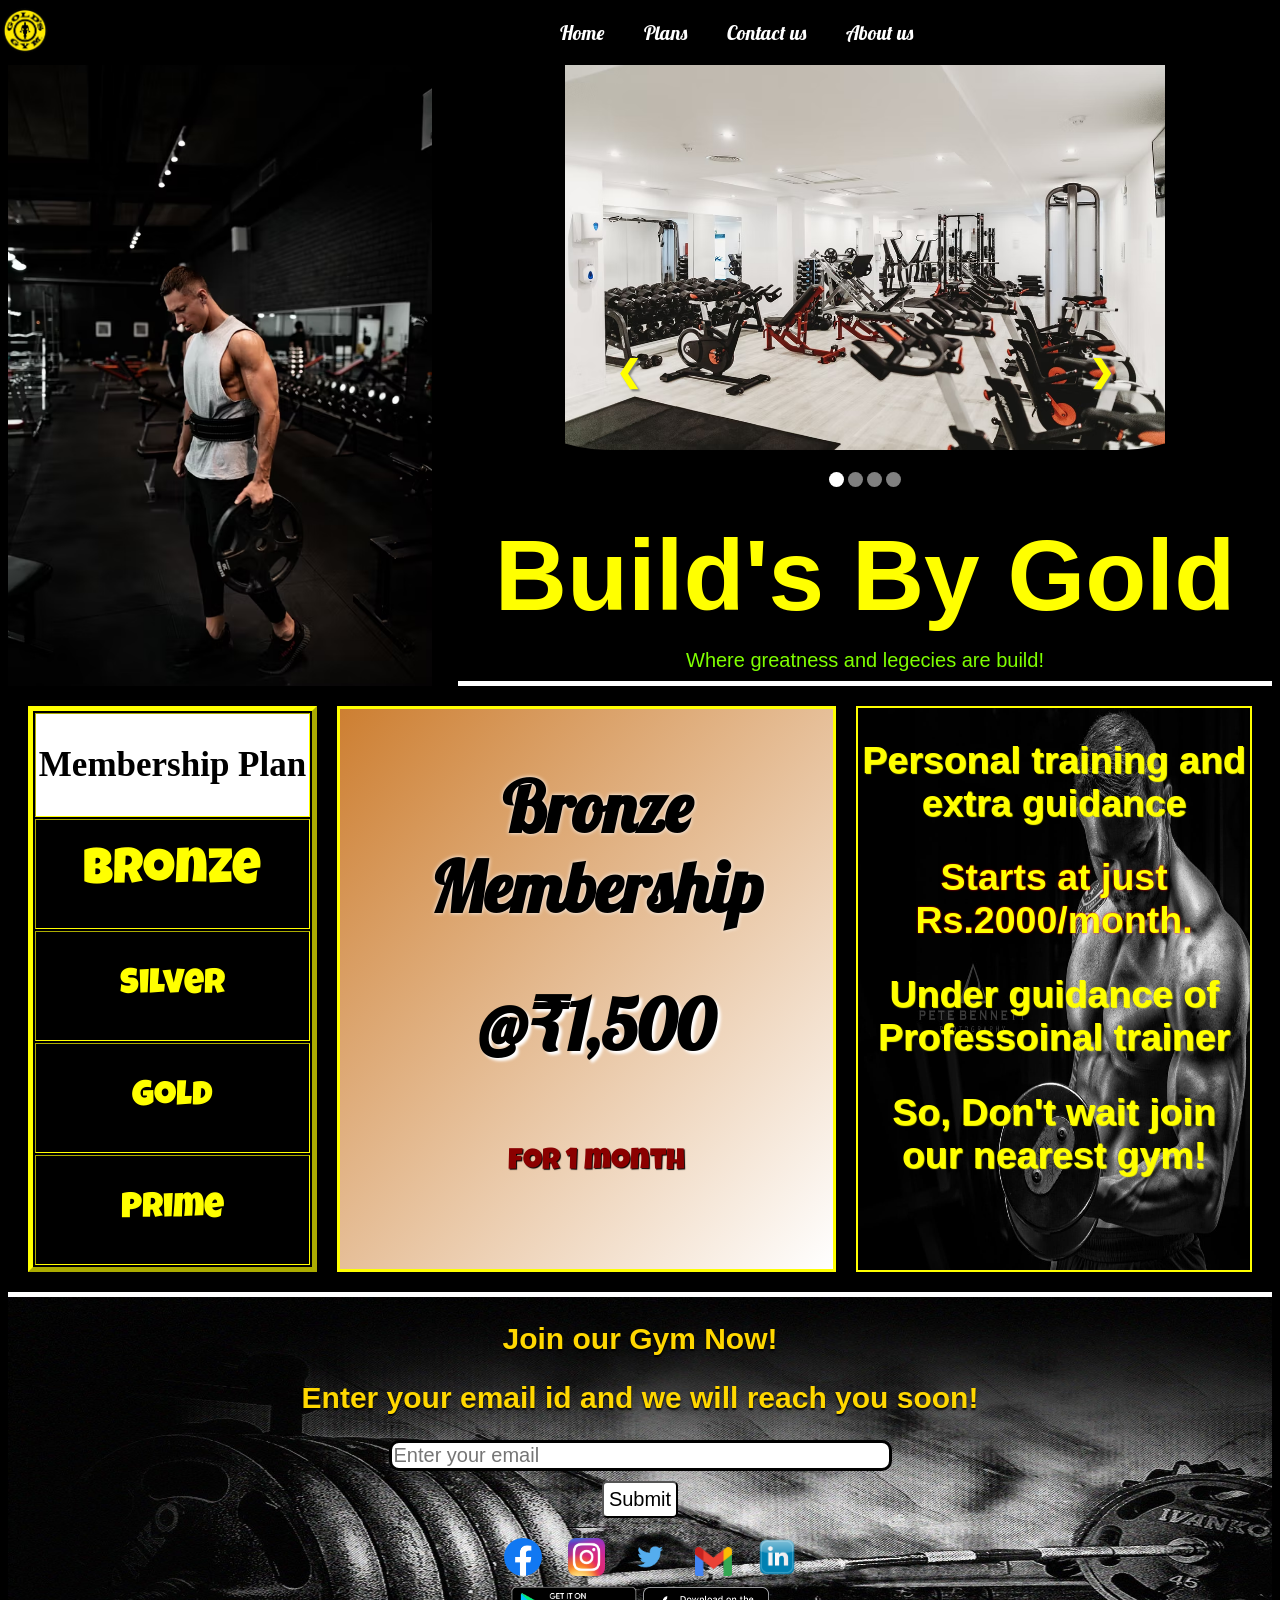
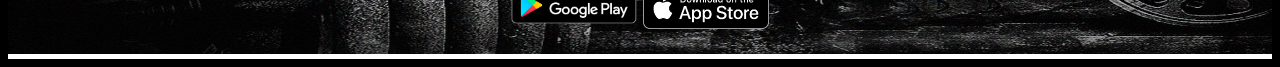
<file: Gold-s-Gym-main/index.html>
<!DOCTYPE html>
<html>

<head>
    <title>Gold's Gym</title>
    <link rel="stylesheet" href="Gold_gym.css">
    <style>
        @import url('https://fonts.googleapis.com/css2?family=Lobster&family=Luckiest+Guy&display=swap');
    </style>
</head>
<header id="header">
    <div id="Gym-logo">
        <img id="logo" alt="Gold's Gym Logo" src="logo.png">
    </div>
    <nav id="nav-bar">
        <ul>
            <li><a href="#home">Home</a></li>
            <li><a href="#plans">Plans</a></li>
            <li><a href="#contacts">Contact us</a></li>
            <li><a href="about_us.html">About us</a></li>
        </ul>
    </nav>
</header>
<section id="home">
    <div class="f">
        <div class="image-gallery">
            <div class="images fade">
                <img src="GymPhoto1.avif"
                    style="width: 100%">
            </div>
            <div class="images fade">
                <img src="GymPhoto2.jpg"
                    style="width:100%">
            </div>
            <div class="images fade">
                <img src="GymPhoto3.jpg"
                    style="width:100%">
            </div>
            <div class="images fade">
                <img src="GymPhoto4.jpg"
                    style="width: 100%;">
            </div>
            <a class="prev" onclick="plusSlides(-1)">&#10094;</a>
            <a class="next" onclick="plusSlides(1)">&#10095;</a>
        </div>
        <br>
        <div style="text-align:center">
            <span class="dot" onclick="currentSlide(1)"></span>
            <span class="dot" onclick="currentSlide(2)"></span>
            <span class="dot" onclick="currentSlide(3)"></span>
            <span class="dot" onclick="currentSlide(4)"></span>
        </div>
        <div class="Main_heading">
            <h1>Build's By Gold</h1>
            <p>Where greatness and legecies are build!</p>
        </div>
    </div>
</section>
<section id="plans">
    <div class="pak">
        <div class="Package">
            <table border="5" style="border-color: yellow;">
                <tr>
                    <th>Membership Plan</th>
                </tr>
                <tr>
                    <td><a class="packa" onclick="currentPackage(1)">Bronze</span></td>
                </tr>
                <tr>
                    <td><a class="packa" onclick="currentPackage(2)">Silver</span></td>
                </tr>
                <tr>
                    <td><a class="packa" onclick="currentPackage(3)">Gold</span></td>
                </tr>
                <tr>
                    <td><a class="packa" onclick="currentPackage(4)">Prime</span></td>
                </tr>
            </table>
        </div>
        <div class="detail" id="bronze">
            <h1>Bronze<br>Membership</h1>
            <h1 class="price">@&#x20b9;1,500</h1>
            <p>for 1 month</p>
        </div>
        <div class="detail" id="silver">
            <h1>Silver<br>Membership</h1>
            <h1 class="price">@&#x20b9;3,000</h1>
            <p>for 3 months</p>
        </div>
        <div class="detail" id="gold">
            <h1>Gold<br>Membership</h1>
            <h1 class="price">@&#x20b9;6,000</h1>
            <p>for 6 months+1 month free training</p>
        </div>
        <div class="detail" id="prime">
            <h1>Prime<br>Membership</h1>
            <h1 class="price">@&#x20b9;10,000</h1>
            <p>for 12 months +2 month free training</p>
        </div>
        <div class="extra">
            <h1 align="center"  style="color:yellow;">Personal training and extra guidance</h1>
            <h1 align="center"  style="color:yellow;text-shadow:0px 0px 2px red">Starts at just Rs.2000/month.</h1>
            <h1 align="center" >Under guidance of Professoinal trainer </h1>
            <h1 align="center">So, Don't wait join our nearest gym!</h1>
        </div>
    </div>
</section>
<section id="contacts">
    <div id="contact">
        <h1>Join our Gym Now!</h1>
        <h2>Enter your email id and we will reach you soon!</h2>
        <input id="input" type="email" name="email" placeholder="Enter your email" maxlength="40" size="40">
        <br><button type="button" class="button" onclick="myfuntion()">Submit</button>
<div class="footer">
    <div class="facebook">
        <a href="https://www.facebook.com/"><img class="facebook1"
                src="facebook.png"></a>
    </div>
    <div class="facebook"><a href="https://www.instagram.com/"><img class="facebook1"
                src="instagram.png"></a>

    </div>
    <div class="facebook"><a href="https://twitter.com/i/flow/login"><img class="facebook1"
                src="twiter.png"></a>

    </div>
    <div class="facebook"><a href="https://mail.google.com/"><img class="facebook1"
                src="gmail.png"></a>

    </div>
    <div class="facebook"><a href="linkedin.com/"><img src="linkedin.png"
                class="facebook1"></a>
    </div>
    <div class="download">
        <div class="get_it"><a href="https://play.google.com/store/apps/details?id=in.goldsstudio.android"><img
                    src="PlayStore.png"
                    class="get" width="10%"></a></div>
        <div class="get_it"><a href="https://apps.apple.com/in/app/golds-gym-india/id1468463465"><img
                    src="appstore.png"
                    class="get" width="10%"></a></div>
    </div>
</div>
</div>
</section>
<script src="Gold_gym.js"></script>

</html>
</file>
<file: Gold-s-Gym-main/Gold_gym.css>
*{box-sizing: border-box;
}
body{
    background-color: black;
}
#logo{
    width: 10%;
    position:relative;
}
#header{
    background-color: black;
    position: fixed;
    width: 100%;
    display: flex;
    top:0;
    left: 0;
    align-items: center;
    justify-content: space-around  ;
}
#nav-bar{
    font-weight: 500;
    width: 100%;
    font-size: 20px;
    display: flex;
    font-family:'Lobster';
    align-items: center;
    flex-direction: row;
}
#nav-bar>ul{
    display: flex;
    flex-direction: row;
    width: 100%;
    list-style: none;
}
#nav-bar>ul>li{
    padding-right:20px;
    padding-left: 20px;
}
#nav-bar>ul>li>a{
    text-decoration: none;
    color: white;
}
.f{
    background-image: url("gymPhoto5.avif");
    background-repeat: no-repeat;
    background-size:contain;
    padding-left: 450px;
}
.image-gallery{
    width:100%;
    margin-top: 50px;
    margin-left:0px;
    margin-right: 0px;
}
.images{
    display: none;
    width:100%;
    border-radius: 150px 150px 150px 150px;
    object-fit:cover;
}
.images img{
    height:400px;
    border-radius: 150px 150px 150px 150px;
    object-fit:contain;
    padding: 0;
}
.prev, .next{
    cursor: pointer;
    position: absolute;
    top:40%;
    width:auto;
    margin-top:-22px;
    padding: 16px ;
    color:yellow;
    text-shadow: 2px 2px 2px grey;
    font-weight: bold;
    font-size:30px;
    transition: 0.6s ease;
    border-radius: 0 3px 3px 0;
    user-select: none;
    
}
.prev{
    left:600px
}
.next{
    right:150px;
    border-radius: 3px 0 0 3px;
}
.prev:hover, .next:hover{
    background-color: grey;
}
.dot{
    cursor: pointer;
    height: 15px;
    width: 15px;
    margin: 0;
    background-color: grey;
    border-radius: 50%;
    display: inline-block;
    transition: background-color 0.6s ease;
}
.active, .dot:hover{
    background-color: white;
}
.fade{
    -webkit-animation-name: fade;
    -webkit-animation-duration: 1.5s;
    animation-name: fade;
    animation-duration: 1.5s;
}
@-webkit-keyframes fade {
    from {opacity: .4}
    to {opacity: 1}
  }
  
  @keyframes fade {
    from {opacity: .4}
    to {opacity: 1}
  }
.Main_heading {
    text-align: center;
    font-family:Impact, Haettenschweiler, 'Arial Narrow Bold', sans-serif;
    display: block;
    height:100%;
    padding: 0;
    width: 100%;
    line-height: 2px;
    border-bottom: 5px solid white;
}
.Main_heading h1{
    color: yellow;
    font-size: 100px;
    text-shadow: 2px 2px 2px black;
}
.Main_heading p{
    color:chartreuse;
    font-size: 20px;
}
.Package{
    padding-top: 50px;
    padding:10px;
    line-height: 100px;     
}
th{
    font-size: 35px;
    background-color: white;
    color:black;
}
td{
    padding:15px 110x;
    width:350px;
    height: 110px;
    text-align: center;
    font-size: 35px;
    color: yellow;
    background-color:black;
    font-family: 'Lobster', cursive;
    font-family: 'Luckiest Guy', cursive;
}
.detail{
    border: 3px solid yellow;
    margin:10px;
    padding-left: 20px;
    width: 50%;
    display:none;
    font-size: 35px;
    line-height:80px;
}
.detail h1{
    text-align: center;        
    font-size: 70px;
    font-family: 'Lobster',cursive;
    color: black;
    text-shadow: 0px 0px 4px white ;    
}
.detail .price{
    color:black;
    text-shadow: 3px 3px 3px white;
}
.detail p{
    text-align: center;
    font-size: 30px;
    color:darkred;
    text-shadow: 1px 1px 1px black;
    font-family: 'Luckiest Guy',cursive;
}
#bronze{
    background-image: linear-gradient(to bottom right,#CD7F32,white);
}
#silver{
    background-image: linear-gradient(to bottom right,silver,white);
}
#gold{
    background-image: linear-gradient(to bottom right,gold, white);
}
#prime{
    background-image: linear-gradient(to bottom right,#b9f2ff,white);
}
.packa{
    cursor: pointer;
    transition: transform .2s;
    background-color:blakc1;
    transition: all .3s;
    text-shadow:10px 10px 15px black ;
}
.tac{
    font-size:50px;
    text-shadow: 20px 20px 15px black;
}
.packa:hover{
    font-size:50px;
    font-size-adjust: 50px;
transition: all .3s;
}
.pak{
    padding: 10px;
    display: flex;
}
.extra{
    border: 2px solid yellow;
    color: yellow;
    text-shadow: 1px 1px 1px yellow;
    font-family:Arial, Helvetica, sans-serif;
    width: 40%;
    font-size: 25px;
    margin:10px;
    background-color: black;
    background-image: url("GymPhoto5.jpg");
    background-size: 500px 600px;
    background-repeat: no-repeat;
}   
.topic{
    color:blue;
    text-shadow: 1px 1px 1px black;
}
#contact{
    border-top: 5px solid white  ;
    background-image:url("gym.jpg");
    background-size:1600px 500px;
    background-repeat: no-repeat;
    padding-top: 0px;
    color:gold;
    text-shadow: 0px 2px 2px black;
    text-align: center;
    font-size: 20px;
    font-family: Impact, Haettenschweiler, 'Arial Narrow Bold', sans-serif;
    border-bottom: 5px solid white;
    padding-bottom: 20px;
    width: 100%;
}
#contact input{
    font-size: 20px;
    border-radius: 10px;
    color: black;
    font-family: 'Lucida Sans', 'Lucida Sans Regular', 'Lucida Grande', 'Lucida Sans Unicode', Geneva, Verdana, sans-serif;
    border: 3px solid black
}
#contact button{
    font-family: 'Franklin Gothic Medium', 'Arial Narrow', Arial, sans-serif;
    margin-top: 10px;
    font-size: 20px;
    background-color: white;
    border-radius: 5px;
    padding: 5px;
}
.footer{
    text-align: center;
    padding-top: 20px;
}
.line{
    text-align: left;

}
.facebook{
    display: inline;
    padding-left: 20px;
}
.facebook1{
    width: 3%;
}
.get_it{
    display: inline;
}
</file>
